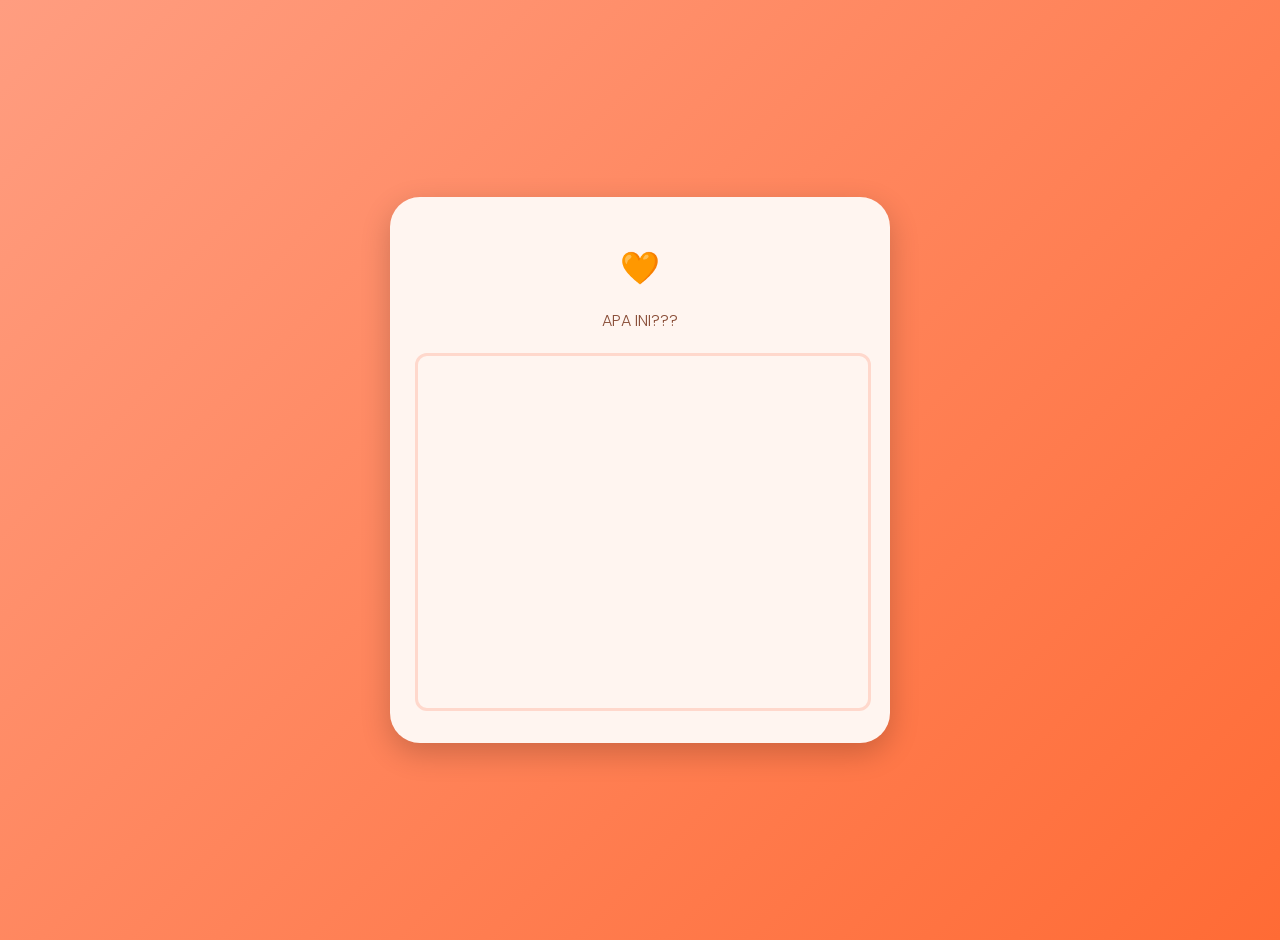
<file: index.html>
<!DOCTYPE html>
<html lang="id">
<head>
    <meta charset="UTF-8">
    <meta name="viewport" content="width=device-width, initial-scale=1.0"> <!-- INI YANG BIKIN HP PAS -->
    <title>Hmmm</title>
    <link rel="stylesheet" href="style.css">
    <!-- Import Font Poppins biar estetik -->
    <link href="https://fonts.googleapis.com/css2?family=Poppins:wght@300;600&display=swap" rel="stylesheet">
</head>
<body>
    <div class="card">
        <h1>🧡</h1>
        <p>APA INI???</p>
        
        <iframe style="border-radius:12px" 
                src="https://open.spotify.com/embed/track/7DfFc7a6Rwfi3YQMRbDMau?utm_source=generator" 
                width="100%" height="352" frameBorder="0" allowfullscreen="" 
                allow="autoplay; clipboard-write; encrypted-media; fullscreen; picture-in-picture" 
                loading="lazy">
        </iframe>
    </div>
</body>
</html>
</file>
<file: style.css>
body {
    background: linear-gradient(135deg, #FF9D80, #FF6B35);
    font-family: 'Poppins', sans-serif; /* Pake font Poppins */
    display: flex;
    justify-content: center;
    align-items: center;
    min-height: 100vh; /* Pake min-height biar gak kepotong di HP */
    margin: 0;
    padding: 20px;
}

.card {
    background: #FFF5F0;
    width: 100%; /* Lebar penuh di HP */
    max-width: 450px;
    padding: 25px;
    border-radius: 30px;
    box-shadow: 0 10px 30px rgba(0,0,0,0.2);
    text-align: center;
}

h1 { 
    font-weight: 600; 
    color: #FF6B35; 
    margin-bottom: 5px; 
}

p { 
    font-weight: 300; 
    color: #8A4E38; 
    margin-bottom: 20px; 
}

iframe {
    width: 100%;
    border: 3px solid #FFD8CC;
    border-radius: 20px;
}
</file>
